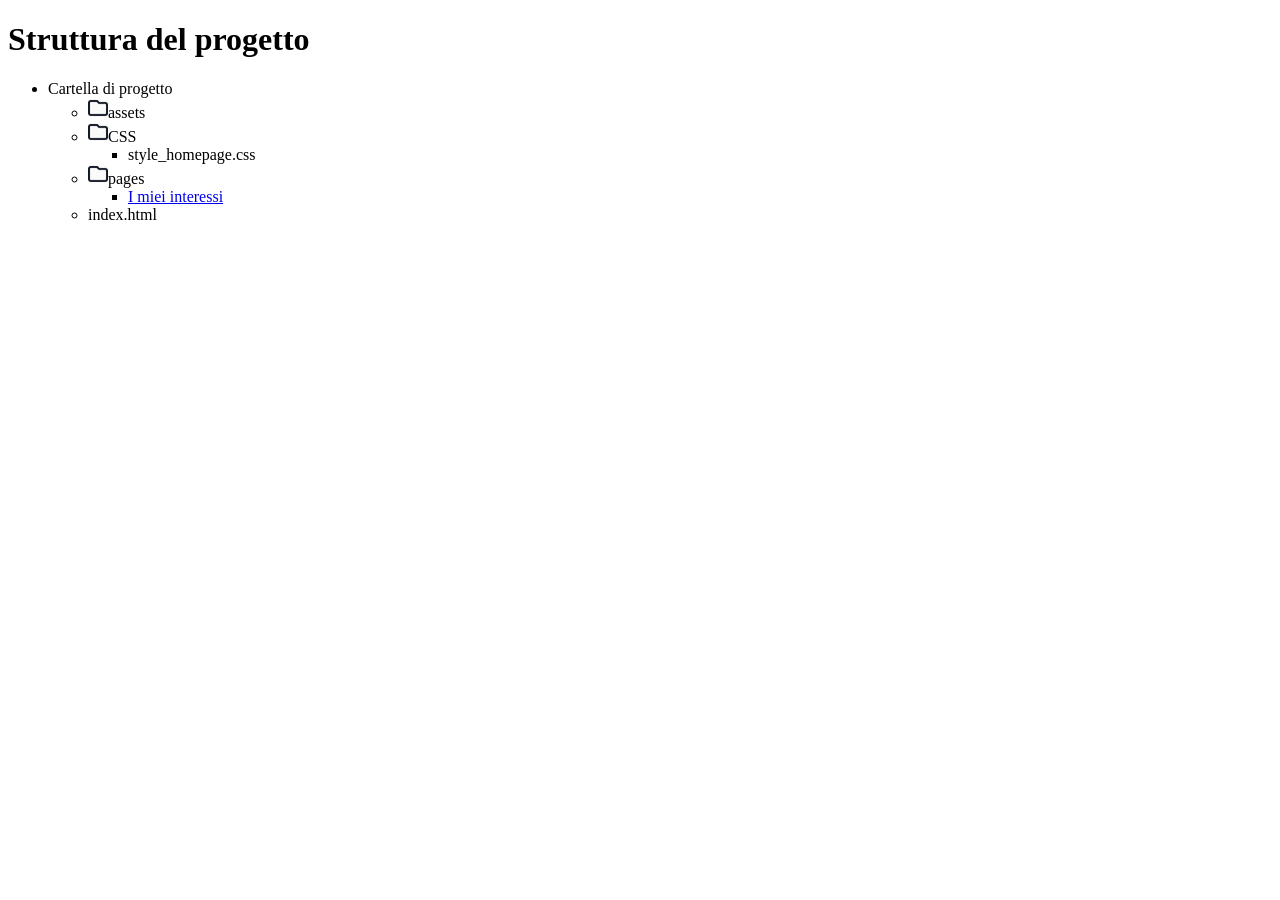
<file: Lezione2-25-09/index.html>
<!DOCTYPE html>
<html lang="en">
<head>
    <meta charset="UTF-8">
    <meta name="viewport" content="width=device-width, initial-scale=1.0">
    <title>Seconda Lezione</title>
</head>
<body>
    <h1>Struttura del progetto</h1>
    <ul> <!-- unordered list-->
        <li>Cartella di progetto</li> <!--list item-->
        <ul>
            <li><img src="assets/folder.webp" width="20" height="20 px" alt="folder">assets</li>
            <li><img src="assets/folder.webp" width="20" height="20 px" alt="folder">CSS</li>
            <ul>
                <li>style_homepage.css</li>
            </ul>
            <li><img src="assets/folder.webp" width="20" height="20 px" alt="folder">pages</li>
            <ul>
                <li><a href="pages/pagina2.html">I miei interessi</a></li>
            </ul>
            <li>index.html</li>
        </ul>
    </ul>

    
</body>
</html>
</file>
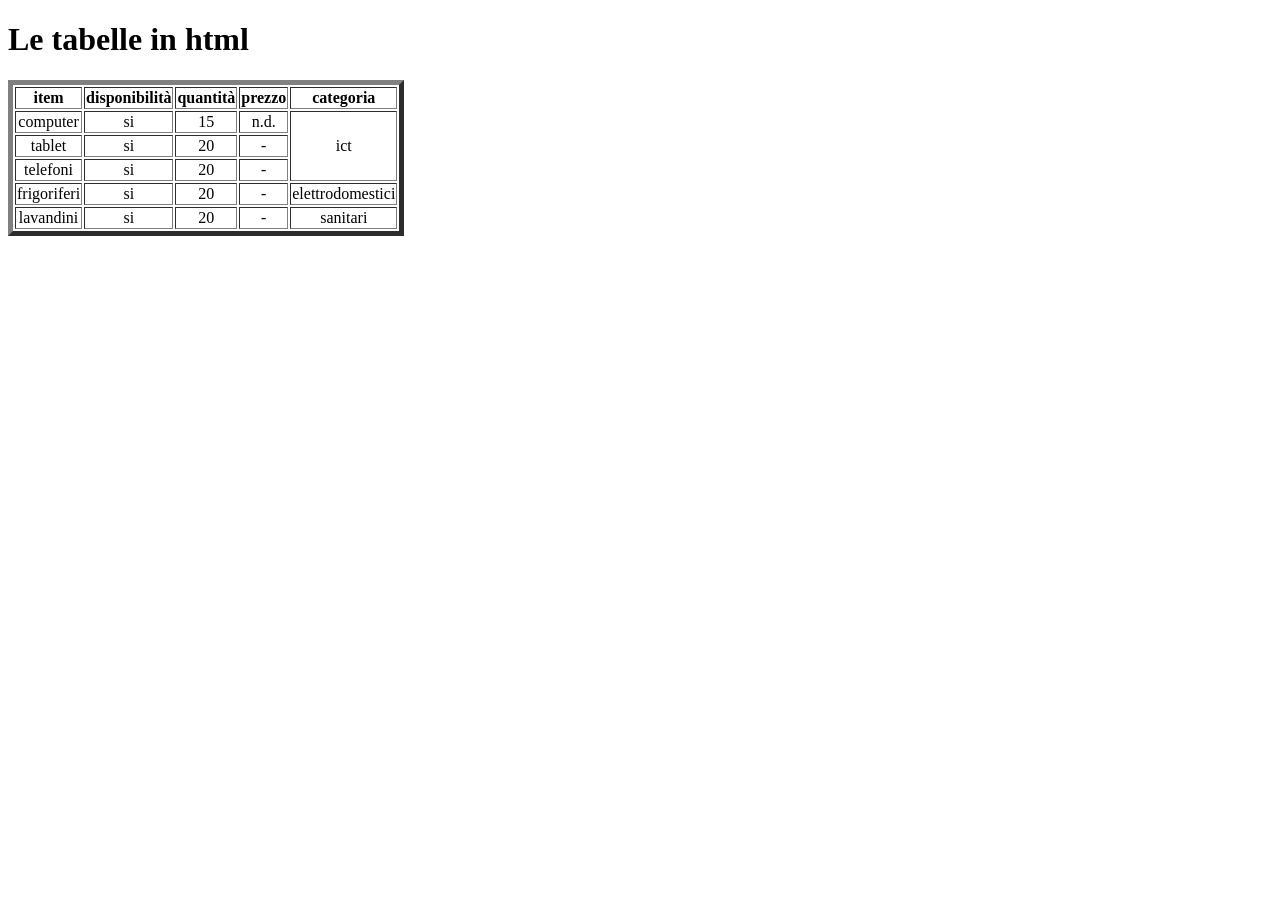
<file: Lezione3-02-10/index.html>
<!DOCTYPE html>
<html lang="en">

<head>
    <meta charset="UTF-8">
    <meta name="viewport" content="width=device-width, initial-scale=1.0">
    <title>Tabelle</title>
</head>

<body>
    <h1>Le tabelle in html</h1>
    <table border="5px">
        <thead>
            <tr>
                <th>item</th>
                <th>disponibilità</th>
                <th>quantità</th>
                <th>prezzo</th>
                <th>categoria</th>
            </tr>
        </thead>
        <tbody align="center ">
            <tr>
                <td>computer</td>
                <td>si</td>
                <td>15</td>
                <td>n.d.</td>
                <td rowspan="3">ict</td>
            </tr>
            <tr>
                <td>tablet</td>
                <td>si</td>
                <td>20</td>
                <td>-</td>
            </tr>
            <tr>
                <td>telefoni</td>
                <td>si</td>
                <td>20</td>
                <td>-</td>
            </tr>
            <tr>
                <td>frigoriferi</td>
                <td>si</td>
                <td>20</td>
                <td>-</td>
                <td>elettrodomestici</td>
            </tr>
            <tr>
                <td>lavandini</td>
                <td>si</td>
                <td>20</td>
                <td>-</td>
                <td>sanitari</td>
            </tr>

        </tbody>

    </table>

</body>

</html>
</file>
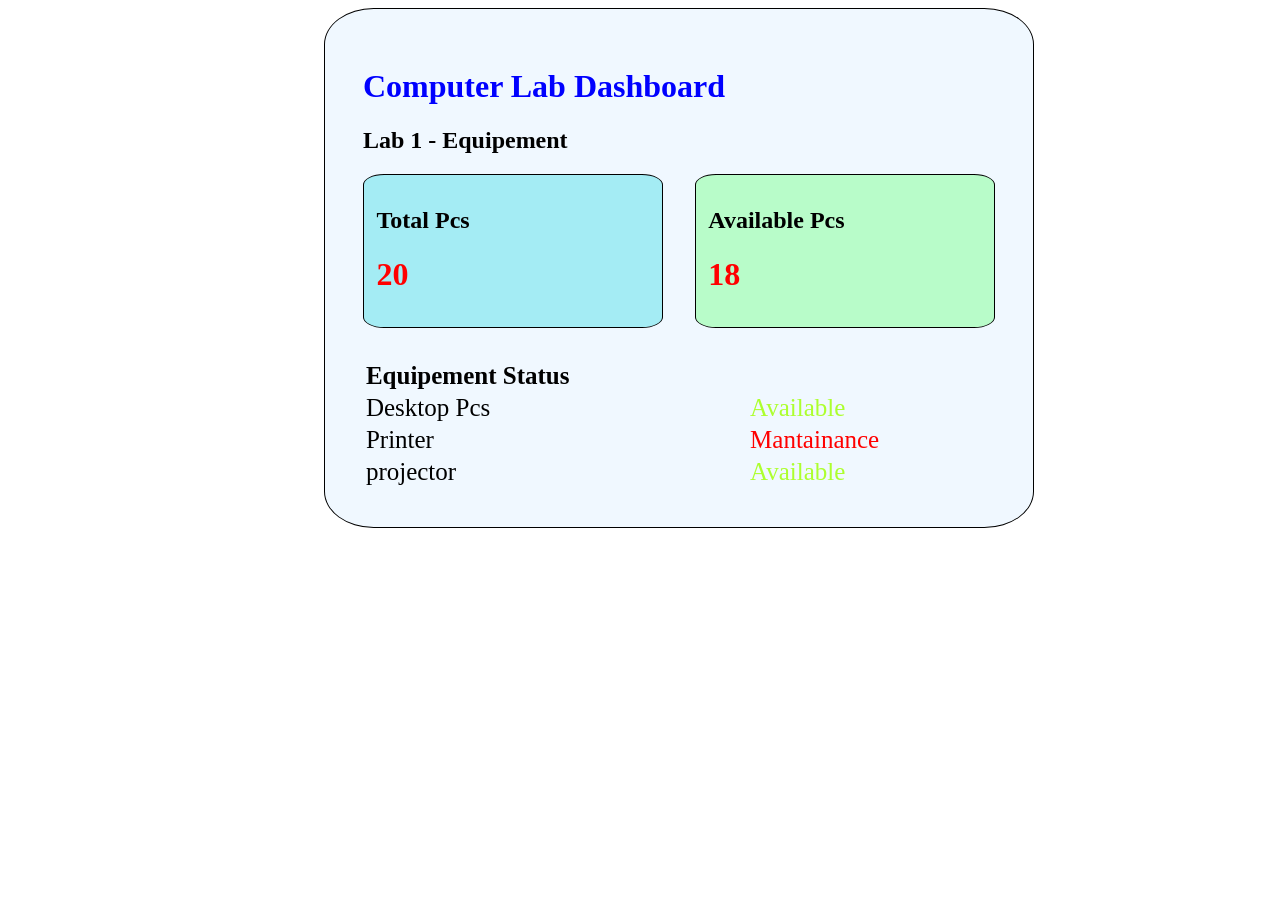
<file: Lezione5-9-10/index.html>
<!DOCTYPE html>
<html lang="en">

<head>
    <meta charset="UTF-8">
    <meta name="viewport" content="width=device-width, initial-scale=1.0">
    <title>Dashboard</title>
    <link rel="stylesheet" href="style.css">
</head>

<body>
    <div class="dashboard">
        <h1>Computer Lab Dashboard</h1>
        <h2>Lab 1 - Equipement</h2>
        <div class="carte">
            <div class="carta" id="carta1">
                <h2>Total Pcs</h2>
                <h1 class="rossa">20</h1>
            </div>
            <div class="carta" id="carta2">
                <h2>Available Pcs</h2>
                <h1 class="rossa">18</h1>
            </div>
        </div>
        <table>
            <thead>
                <tr>
                    <th>Equipement Status</th>
                </tr>
            </thead>
            <tbody>
                <tr>
                    <td>Desktop Pcs</td>
                    <td class="verde">Available</td>

                </tr>
                <tr>
                    <td>Printer</td>
                    <td class="rossa">Mantainance</td>

                </tr>
                <tr>
                    <td>projector</td>
                    <td class="verde">Available</td>

                </tr>
            </tbody>

        </table>


    </div>

</body>

</html>
</file>
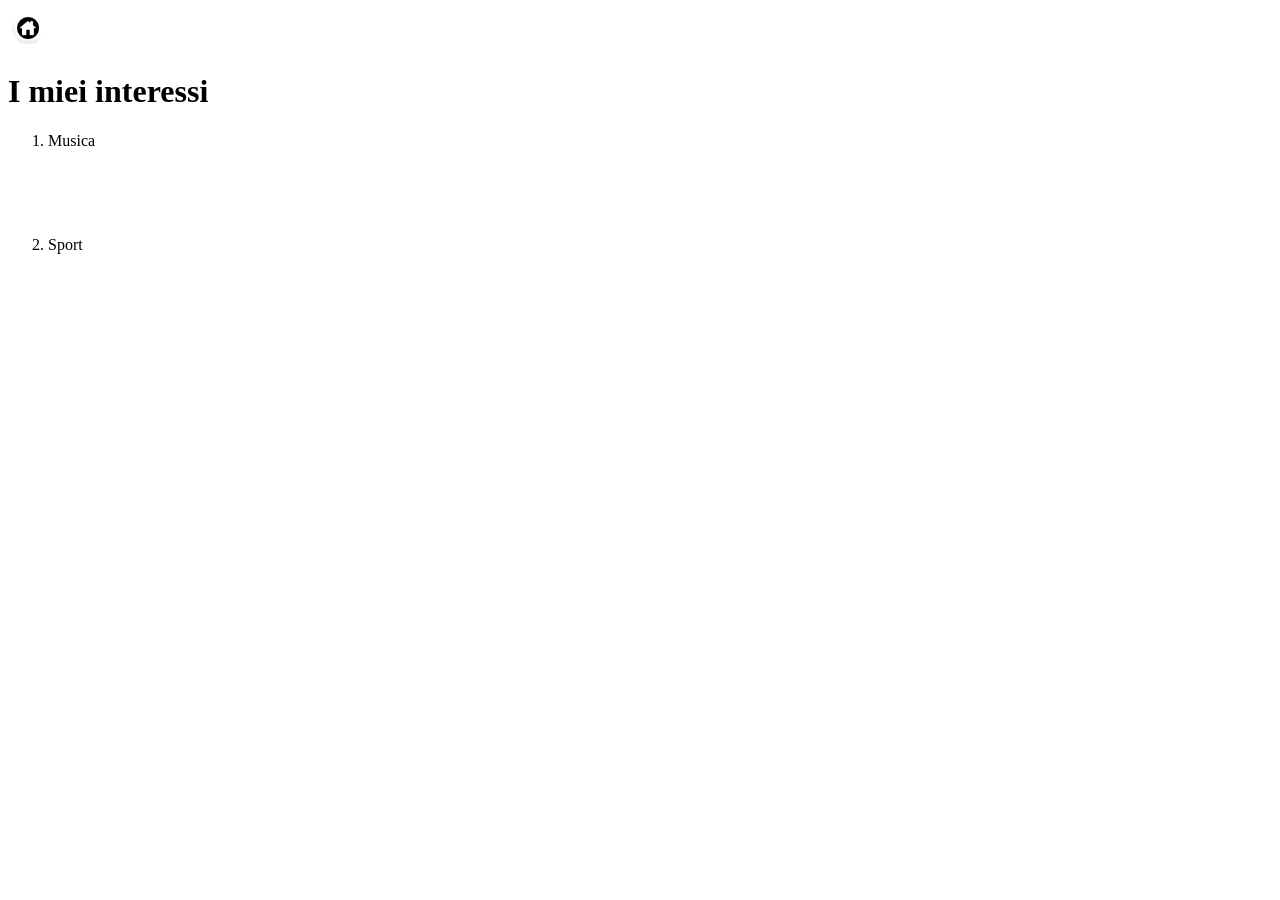
<file: Lezione2-25-09/pages/pagina2.html>
<!DOCTYPE html>
<html lang="en">
<head>
    <meta charset="UTF-8">
    <meta name="viewport" content="width=device-width, initial-scale=1.0">
    <title>Pagina 2</title>
</head>
<body>
        <a href="../index.html"><img src="../assets/home-icon.webp" width="40px" height="40 px" alt="Home"></a>

    <h1>I miei interessi</h1>
    <ol>
        <li>Musica</li>
        <li>Sport <iframe width="250" height="100" src="https://www.youtube.com/embed/lAMx70AkeMc?si=V5nIitzpn5vsxwUc" title="YouTube video player" frameborder="0" allow="accelerometer; autoplay; clipboard-write; encrypted-media; gyroscope; picture-in-picture; web-share" referrerpolicy="strict-origin-when-cross-origin" allowfullscreen></iframe></li>
    </ol>

    
</body>
</html>
</file>
<file: Lezione5-9-10/style.css>
body {
    align-items: center;
    align-content: center;
}

.dashboard {
    margin-left: 25%;
    background-color: aliceblue;
    width: 50%;
    border: solid, 1px;
    border-radius: 7%;
    padding: 3%;

}

.carte {
    display: flex;

}

.carta {
    border: solid, 1px;
    border-radius: 7%;
    width: 50%;
    padding: 2%;

}

#carta2{
    margin-left: 5%;
    background-color: rgb(184, 252, 201);
}

#carta1{
  
    background-color: rgb(164, 236, 244);
}

h1{
    color: blue;
}
.rossa{
    color: red;
}
.verde{
    color: greenyellow;
}
table{
    width: 100%;
    margin-top: 5%;

}
th, td{
    text-align: left;
    font-size: 25px;
}
</file>
